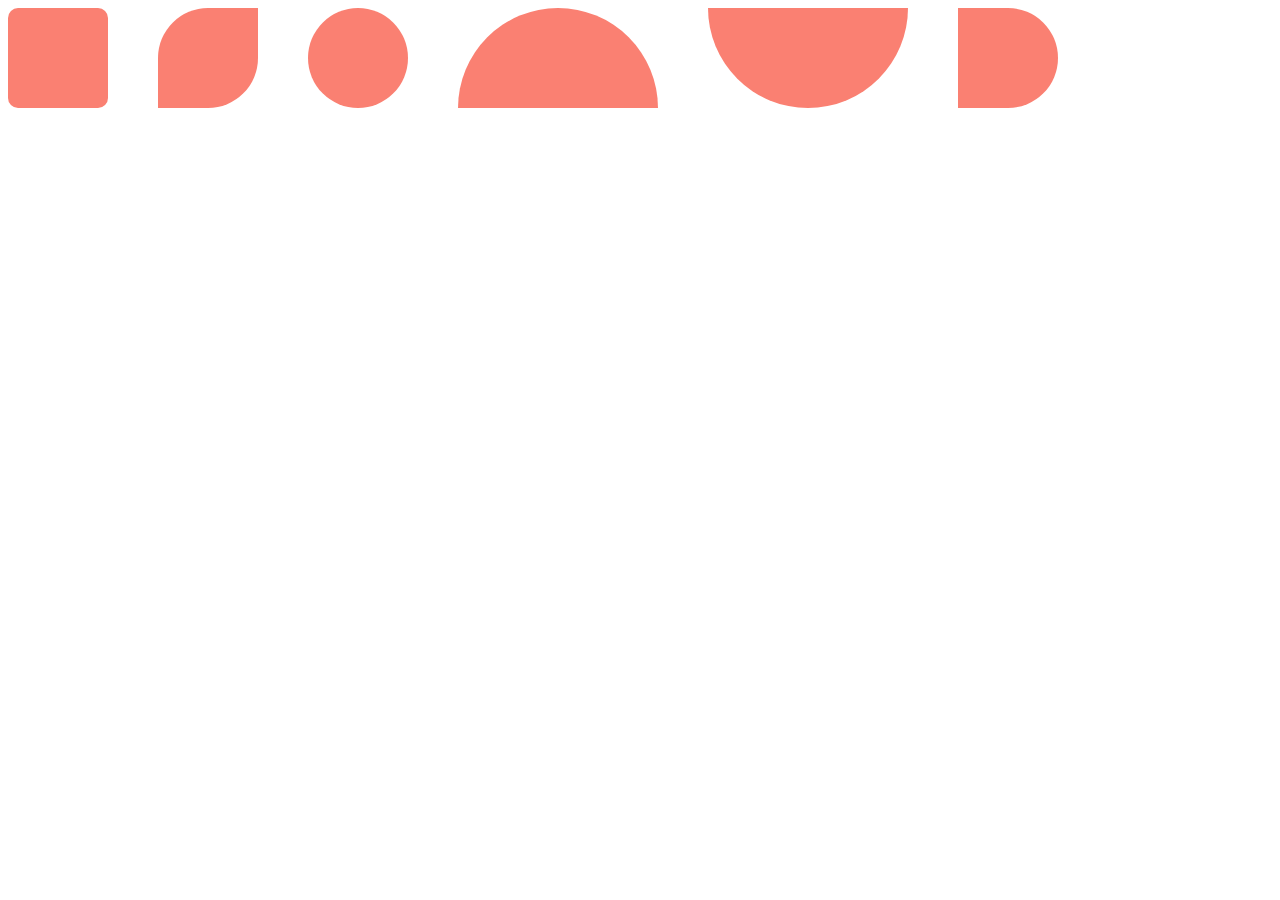
<file: CSS3/1. Border-Radius.html>
<!DOCTYPE html>
<html lang="en">
<head>
    <meta charset="UTF-8">
    <meta name="viewport" content="width=device-width, initial-scale=1.0">
    <title>Border Radius</title>
    <style>

        .bungkus {
            display : flex; /**yang memebuat jadi baris**/
            gap: 50px; /**kasih jarak antara background-color**/
        }

        .satu{
            width: 100px;
            height: 100px;
            background-color: salmon;
            border-radius: 10% 10% 10% 10%;   
            text-align: center;
            line-height: 100px;
            float: left;
        }

        .dua{
            width: 100px;
            height: 100px;
            background-color: salmon;
            border-radius: 50% 0% 50% 0%;   
            text-align: center;
            line-height: 100px;
        }

        .tiga{
            width: 100px;
            height: 100px;
            background-color: salmon;
            border-radius: 50% 50% 50% 50%;   
            text-align: center;
            line-height: 100px;
        }

        .empat{
            width: 200px;
            height: 100px;
            background-color: salmon;
            border-radius: 12rem 12rem 0% 0%;  
            text-align: center;
            line-height: 100px;
        }

        .lima{
            width: 200px;
            height: 100px;
            background-color: salmon;
            border-radius: 0 0 12rem 12rem;  
            text-align: center;
            line-height: 100px;
        }

        .enam{
            width: 100px;
            height: 100px;
            background-color: salmon;
            border-radius: 0 50% 50% 0%;  
            text-align: center;
            line-height: 100px;
        }
    </style>
</head>
<body>
    <div class="bungkus">
        <div class="satu"></div>
        <div class="dua"></div>
        <div class="tiga"></div>
        <div class="empat"></div>
        <div class="lima"></div>
        <div class="enam"></div>    
    </div>
</body>
</html>
</file>
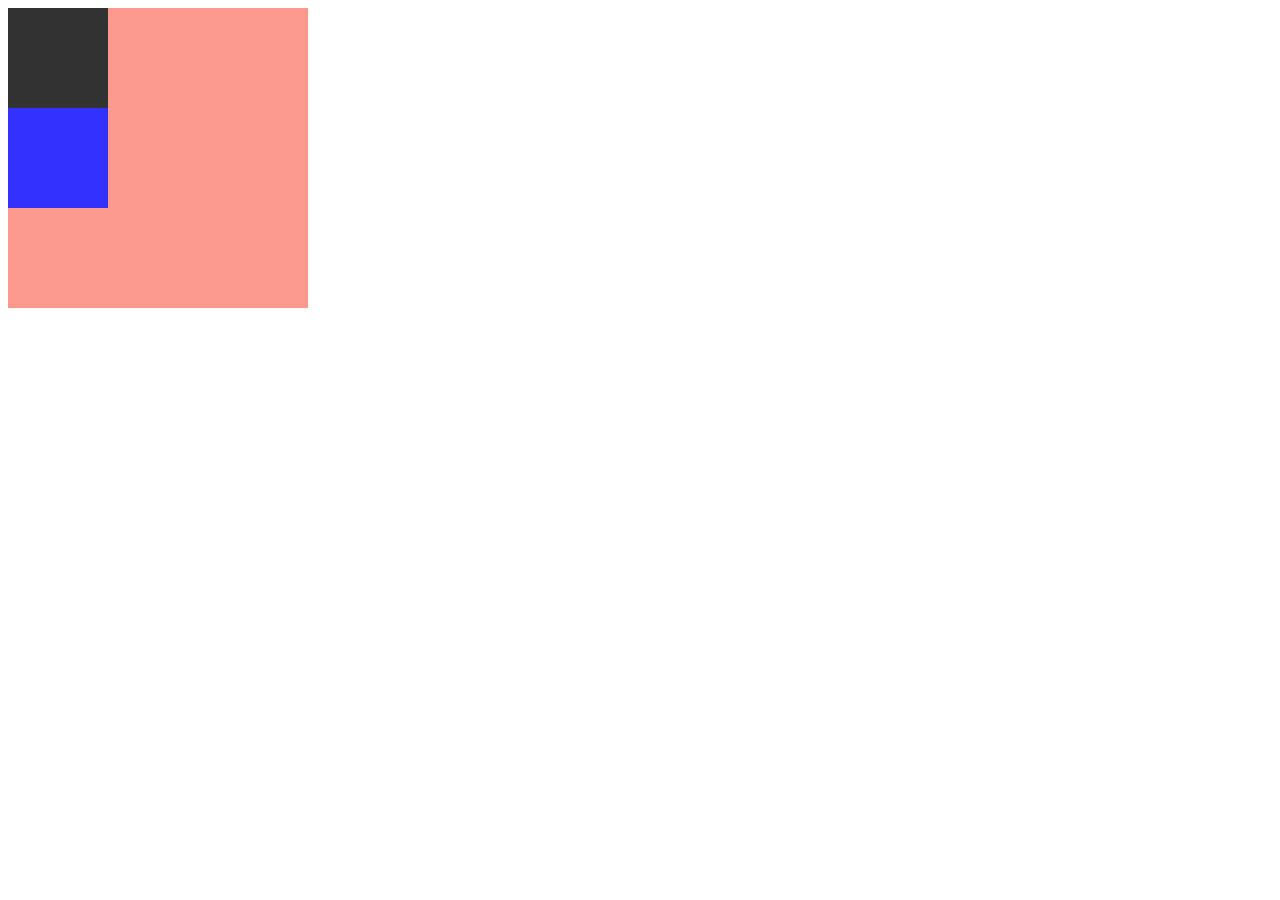
<file: CSS3/2. Opacity.html>
<!DOCTYPE html>
<html lang="en">
<head>
    <meta charset="UTF-8">
    <meta name="viewport" content="width=device-width, initial-scale=1.0">
    <title>Opacity</title>
    <style>
        .satu {
            width: 300px;
            height: 300px;
            background-color: salmon;
            opacity: .8;
        }

        .dua{
            width: 100px;
            height: 100px;
            background-color: black;
        }
        .tiga{
            width: 100px;
            height: 100px;
            background-color: blue;
        }
    </style>
</head>
<body>
    <div class="satu">
        <div class="dua"></div>
        <div class="tiga"></div>
    </div>
</body>
</html>
</file>
